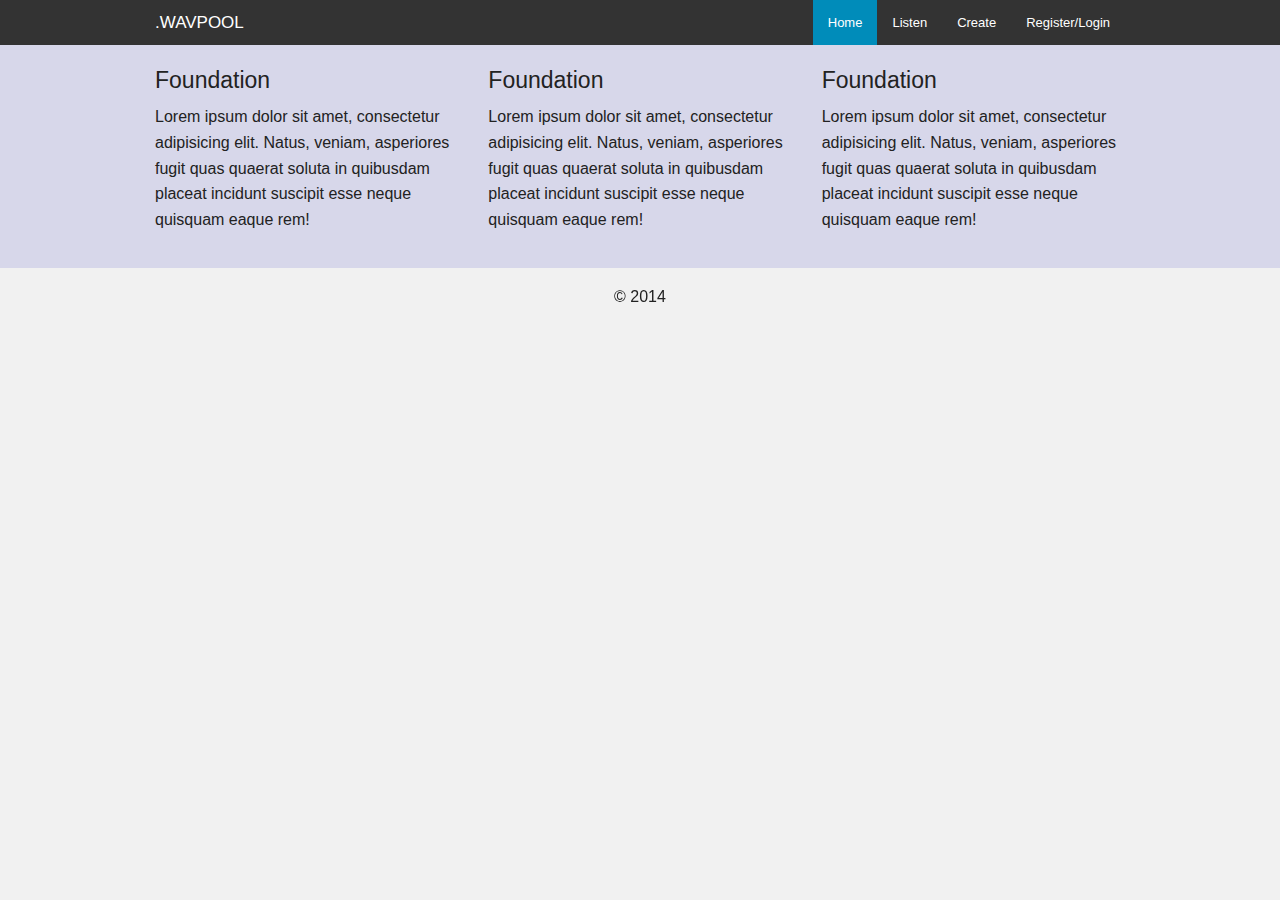
<file: wavpool/index.html>
<!doctype html>
<!--[if IE 9]><html class="lt-ie10" lang="en" > <![endif]-->
<html class="no-js" lang="en">
  <head>
    <meta charset="utf-8" />
    <meta name="viewport" content="width=device-width, initial-scale=1.0" />
    <title>.wavpool</title>
    <link rel="stylesheet" href="css/foundation.min.css" />
    <link rel="stylesheet" href="css/general.css" />
  </head>
  <body>
  	<section class="navigation-section show-for-large-up">
      <div class="row">
        <div class="large-12 columns">
          <nav class="top-bar" data-topbar>
            <ul class="title-area">
              <li class="name">
                <h1>.wavpool</h1>
              </li>
            </ul>
            <section class="top-bar-section">
              <ul class="right">
                <li class="active"><a href="index.html">Home</a></li>
                <li><a href="listen.html">Listen</a></li>
                <li><a href="create.html">Create</a></li>
                <li><a href="register.html">Register/Login</a></li>
              </ul>
            </section>
          </nav>
        </div>
      </div>
    </section>
    <div class="off-canvas-wrap" data-offcanvas> 
      <div class="inner-wrap"> 
        <nav class="tab-bar hide-for-large-up"> 
          <section class="middle tab-bar-section"> 
            <h1 class="title">.wavpool</h1> 
          </section> 
          <section class="right-small"> 
            <a class="right-off-canvas-toggle menu-icon" href="#"><span></span></a> 
          </section> 
        </nav> 
        <aside class="right-off-canvas-menu"> 
          <ul class="off-canvas-list"> 
            <li class="active"><a href="index.html">Home</a></li>
            <li><a href="listen.html">Listen</a></li>
            <li><a href="create.html">Create</a></li>
            <li><a href="register.html">Login/Register</a></li>
          </ul> 
        </aside> 
        <section class="main-section"> 
          <!-- ALL SECTIONS GO HERE -->
          <footer>
            <div class="row">
              <div class="small-12 medium-4 large-4 columns">
                  <h4>Foundation</h4>
                  <p>Lorem ipsum dolor sit amet, consectetur adipisicing elit. Natus, veniam, asperiores fugit quas quaerat soluta in quibusdam placeat incidunt suscipit esse neque quisquam eaque rem!</p>
              </div>
       
              <div class="small-12 medium-4 large-4 columns">
                  <h4>Foundation</h4>
                  <p>Lorem ipsum dolor sit amet, consectetur adipisicing elit. Natus, veniam, asperiores fugit quas quaerat soluta in quibusdam placeat incidunt suscipit esse neque quisquam eaque rem!</p>
              </div>
       
              <div class="small-12 medium-4 large-4 columns">
                  <h4>Foundation</h4>
                  <p>Lorem ipsum dolor sit amet, consectetur adipisicing elit. Natus, veniam, asperiores fugit quas quaerat soluta in quibusdam placeat incidunt suscipit esse neque quisquam eaque rem!</p>
              </div>
            </div>
          </footer>
          <section class="full-width copyright-section">
              <div class="row">
                  <div class="small-12 columns">
                      <p>&copy; 2014</p>
                  </div>
              </div>
          </section>
        </section> 
        <a class="exit-off-canvas"></a> 
      </div> 
    </div>
    <script src="js/vendor/modernizr.js"></script>
    <script src="js/vendor/jquery.js"></script>
    <script src="js/foundation.min.js"></script>
    <script>
      $(document).foundation();
    </script>
  </body>
</html>
</file>
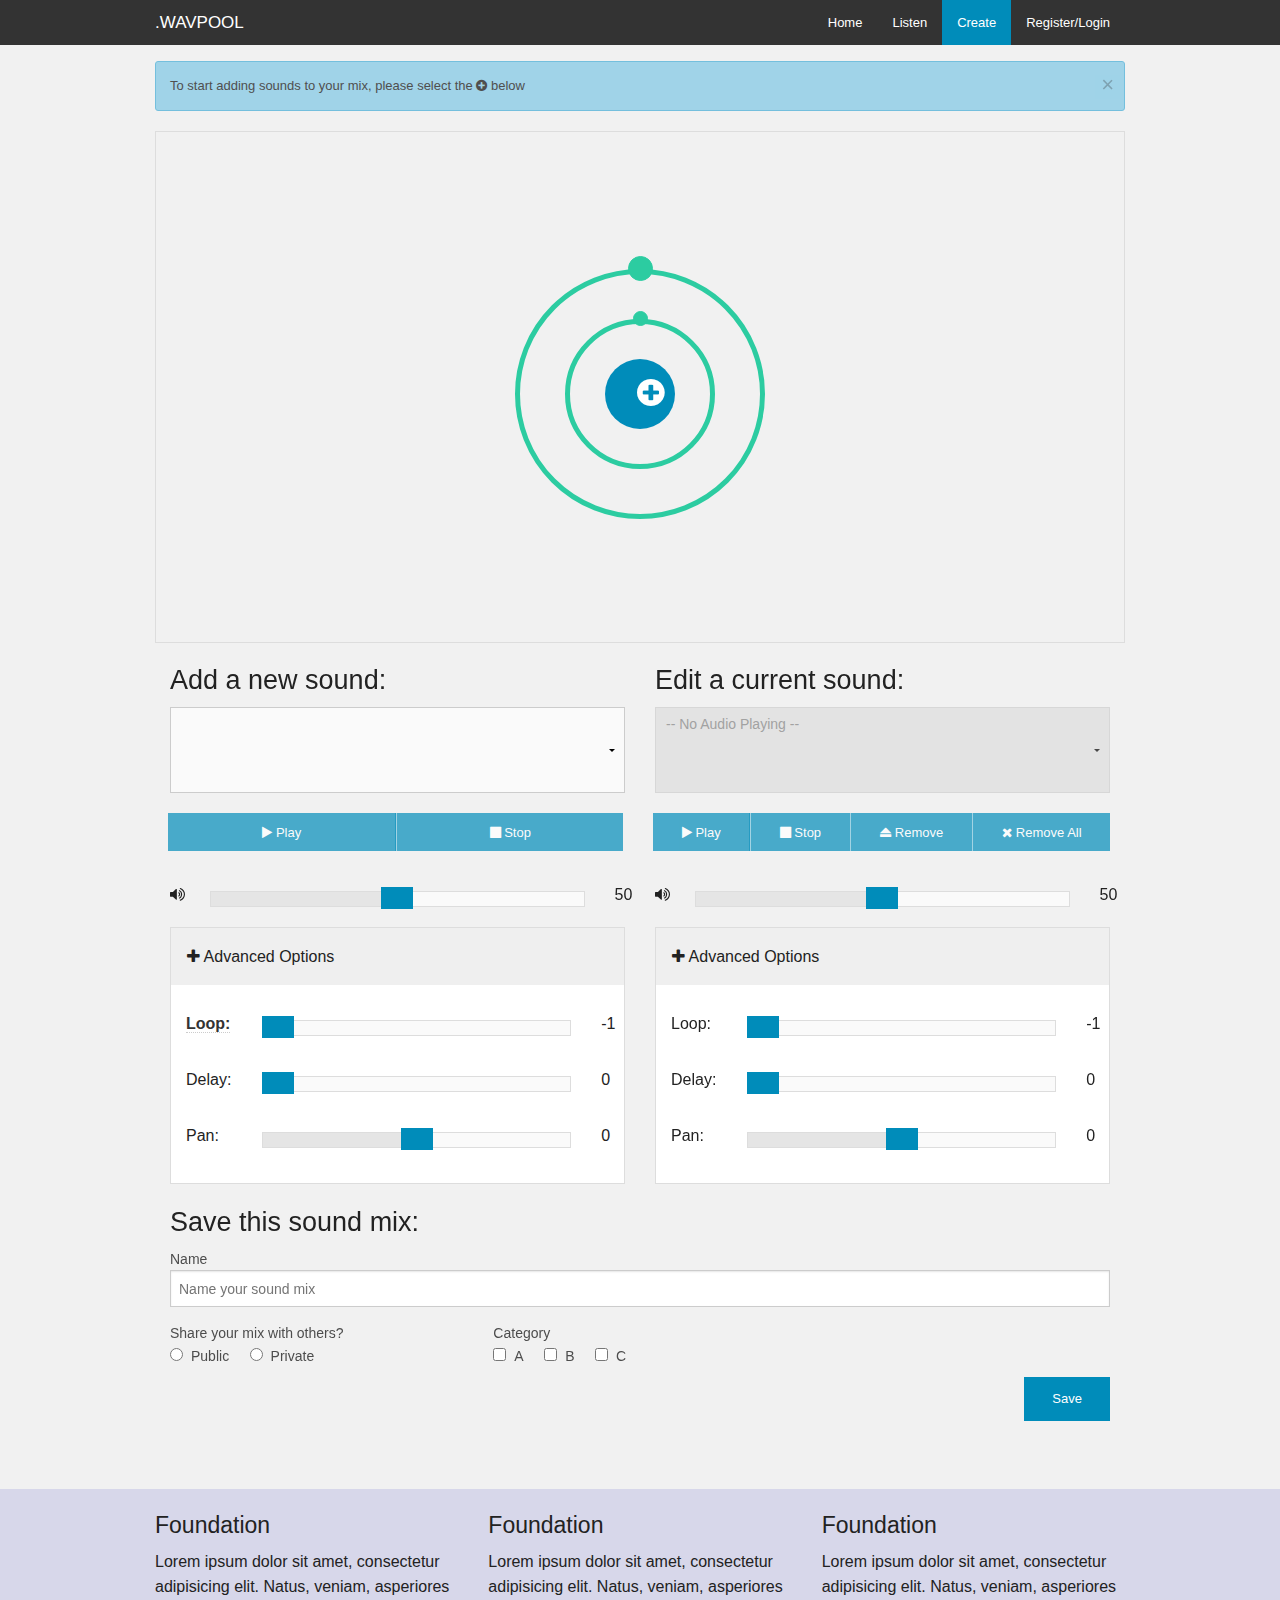
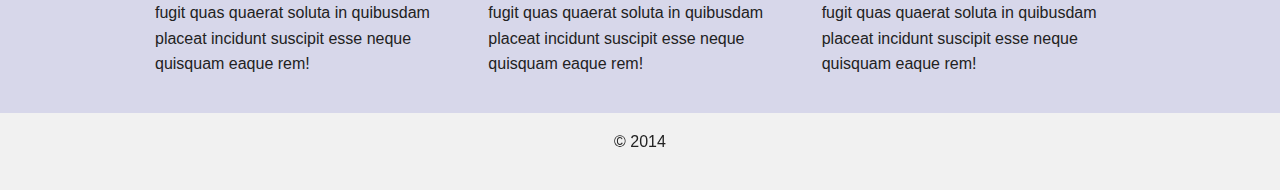
<file: wavpool/create.html>
<!doctype html>
<!--[if IE 9]><html class="lt-ie10" lang="en" > <![endif]-->
<html class="no-js" lang="en">
  <head>
    <meta charset="utf-8" />
    <meta name="viewport" content="width=device-width, initial-scale=1.0" />
    <title>.wavpool // ambient sound mixer</title>
    <link rel="stylesheet" href="http://maxcdn.bootstrapcdn.com/font-awesome/4.3.0/css/font-awesome.min.css">
    <link rel="stylesheet" href="css/foundation.min.css" />
    <link rel="stylesheet" href="css/general.css" />
    <link rel="stylesheet" href="css/create.css" />
  </head>
  <body onload="init()">

    <section class="navigation-section show-for-large-up">
      <div class="row">
        <div class="large-12 columns">
          <nav class="top-bar" data-topbar>
            <ul class="title-area">
              <li class="name">
                <h1>.wavpool</h1>
              </li>
            </ul>
            <section class="top-bar-section">
              <ul class="right">
                <li><a href="index.html">Home</a></li>
                <li><a href="listen.html">Listen</a></li>
                <li class="active"><a href="create.html">Create</a></li>
                <li><a href="register.html">Register/Login</a></li>
              </ul>
            </section>
          </nav>
        </div>
      </div>
    </section>

    <div class="off-canvas-wrap" data-offcanvas> 
      <div class="inner-wrap"> 
        <nav class="tab-bar hide-for-large-up"> 
          <section class="middle tab-bar-section"> 
            <h1 class="title">.wavpool</h1> 
          </section> 
          <section class="right-small"> 
            <a class="right-off-canvas-toggle menu-icon" href="#"><span></span></a> 
          </section> 
        </nav> 
        <aside class="right-off-canvas-menu"> 
          <ul class="off-canvas-list"> 
            <li><a href="index.html">Home</a></li>
            <li><a href="listen.html">Listen</a></li>
            <li class="active"><a href="create.html">Create</a></li>
            <li><a href="register.html">Login/Register</a></li>
          </ul> 
        </aside> 
        <section class="main-section"> 
          <section id="audio" class="full-width">
            <div id="interface" class="row">
              <div class="small-12 medium-12 large-12 columns">
                <div data-alert class="alert-box info radius">
                  To start adding sounds to your mix, please select the <i class="fa fa-plus-circle"></i> below
                  <a href="#" class="close">&times;</a>
                </div>
                <!-- All sound sliders go here -->
                <div id="sliders" class="small-12 medium-12 large-12 columns">
                  <div id="slider1" class="center"></div>
                  <div id="slider0" class="center"></div>
                  <div class="center">
                    <button id="addSound"><i class="fa fa-plus-circle"></i></button>
                  </div>
                </div>

                <!-- Add a new sound options -->
                <div id="addSoundOpts" class="large-6 show-for-large-up columns">
                  <h3>Add a new sound:</h3>
                  <form>
                    <select id="library" multiple="multiple" class="select"></select>
                  </form>
                  <ul id="addbtns" class="button-group even-2">
                    <li><a href="#" class="small button disabled"><i class="fa fa-play"></i> Play</a></li>
                    <li><a href="#" class="small button disabled"><i class="fa fa-stop"></i> Stop</a></li>
                  </ul>
                  <div class="row">
                    <span class="small-1 medium-1 large-1 columns slabel"><i class="fa fa-volume-up"></i></span>
                    <div class="small-10 medium-10 large-10 columns">
                      <div id="addvolume" class="range-slider" data-slider data-options="display_selector: #addVOutput;">
                        <span class="range-slider-handle" role="slider" tabindex="0"></span>
                        <span class="range-slider-active-segment"></span>
                      </div>
                    </div>
                    <div class="small-1 medium-1 large-1 columns">
                      <span id="addVOutput" class="output"></span>
                    </div>
                  </div>
                  <ul class="accordion small-12 medium-12 large-12 columns" data-accordion="">
                    <li class="accordion-navigation">
                      <a href="#aadvopts"><i class="fa fa-plus"></i> Advanced Options</a>
                      <div id="aadvopts" class="content active">
                        <!-- Loop Slider -->
                        <div class="row">
                          <div class="small-2 medium-2 large-2 columns slabel">
                            <span class="has-tip"data-tooltip aria-haspopup="true" title="The number of times to loop sound. [-1 is to loop forever]">Loop:</span>
                          </div>
                          <div class="small-9 medium-9 large-9 columns">
                            <div id="addloop" class="range-slider" data-slider data-options="start: -1; end: 100; display_selector: #addLOutput;">
                              <span class="range-slider-handle" role="slider" tabindex="0"></span>
                              <span class="range-slider-active-segment"></span>
                            </div>
                          </div>
                          <div class="small-1 medium-1 large-1 columns">
                            <span id="addLOutput" class="output"></span>
                          </div>
                        </div>
                        <!-- Delay Slider -->
                        <div class="row">
                          <span class="small-2 medium-2 large-2 columns slabel">Delay:</span>
                          <div class="small-9 medium-9 large-9 columns">
                            <div id="adddelay" class="range-slider" data-slider data-options="display_selector: #addDOutput;">
                              <span class="range-slider-handle" role="slider" tabindex="0"></span>
                              <span class="range-slider-active-segment"></span>
                            </div>
                          </div>
                          <div class="small-1 medium-1 large-1 columns">
                            <span id="addDOutput" class="output"></span>
                          </div>
                        </div>
                        <!-- Pan Slider -->
                        <div class="row">
                          <span class="small-2 medium-2 large-2 columns slabel">Pan:</span>
                          <div class="small-9 medium-9 large-9 columns">
                            <div id="addpan" class="range-slider" data-slider data-options="start:-1; end: 1; display_selector: #addPOutput;">
                              <span class="range-slider-handle" role="slider" tabindex="0"></span>
                              <span class="range-slider-active-segment"></span>
                            </div>
                          </div>
                          <div class="small-1 medium-1 large-1 columns">
                            <span id="addPOutput" class="output"></span>
                          </div>
                        </div>
                      </div>
                    </li>
                  </ul>
                </div>

                <!-- Edit current playing sounds -->
                <div id="editSoundOpts" class="large-6 show-for-large-up columns">
                  <h3>Edit a current sound:</h3>
                  <form>
                    <select id="nowPlaying" multiple="multiple" disabled="disabled" class="select">
                      <option value="-1">-- No Audio Playing --</option>
                    </select>
                  </form>
                  <ul id="editbtns" class="button-group">
                    <li><a href="#" class="small button disabled"><i class="fa fa-play"></i> Play</a></li>
                    <li><a href="#" class="small button disabled"><i class="fa fa-stop"></i> Stop</a></li>
                    <li><a href="#" class="small button disabled"><i class="fa fa-eject"></i> Remove</a></a></li>
                    <li><a href="#" class="small button disabled"><i class="fa fa-times"></i> Remove All</a></a></li>
                  </ul>
                  <div class="row">
                    <span class="small-1 medium-1 large-1 columns slabel"><i class="fa fa-volume-up"></i></span>
                    <div class="small-10 medium-10 large-10 columns">
                      <div id="editvolume" class="range-slider" data-slider data-options="display_selector: #editVOutput;">
                        <span class="range-slider-handle" role="slider" tabindex="0"></span>
                        <span class="range-slider-active-segment"></span>
                      </div>
                    </div>
                    <div class="small-1 medium-1 large-1 columns">
                      <span id="editVOutput" class="output"></span>
                    </div>
                  </div>
                  <ul class="accordion small-12 medium-12 large-12 columns" data-accordion="">
                    <li class="accordion-navigation">
                      <a href="#eadvopts"><i class="fa fa-plus"></i> Advanced Options</a>
                      <div id="eadvopts" class="content active">
                        <!-- Loop Slider -->
                        <div class="row">
                          <span class="small-2 medium-2 large-2 columns slabel">Loop:</span>
                          <div class="small-9 medium-9 large-9 columns">
                            <div id="editloop" class="range-slider" data-slider data-options="start: -1; end: 100; display_selector: #editLOutput;">
                              <span class="range-slider-handle" role="slider" tabindex="0"></span>
                              <span class="range-slider-active-segment"></span>
                            </div>
                          </div>
                          <div class="small-1 medium-1 large-1 columns">
                            <span id="editLOutput" class="output"></span>
                          </div>
                        </div>
                        <!-- Delay Slider -->
                        <div class="row">
                          <span class="small-2 medium-2 large-2 columns slabel">Delay:</span>
                          <div class="small-9 medium-9 large-9 columns">
                            <div id="editdelay" class="range-slider" data-slider data-options="display_selector: #editDOutput;">
                              <span class="range-slider-handle" role="slider" tabindex="0"></span>
                              <span class="range-slider-active-segment"></span>
                            </div>
                          </div>
                          <div class="small-1 medium-1 large-1 columns">
                            <span id="editDOutput" class="output"></span>
                          </div>
                        </div>
                        <!-- Pan Slider -->
                        <div class="row">
                          <span class="small-2 medium-2 large-2 columns slabel">Pan:</span>
                          <div class="small-9 medium-9 large-9 columns">
                            <div id="editpan" class="range-slider" data-slider data-options="start:-1; end: 1; display_selector: #editPOutput;">
                              <span class="range-slider-handle" role="slider" tabindex="0"></span>
                              <span class="range-slider-active-segment"></span>
                            </div>
                          </div>
                          <div class="small-1 medium-1 large-1 columns">
                            <span id="editPOutput" class="output"></span>
                          </div>
                        </div>
                      </div>
                    </li>
                  </ul>
                </div>

                <!-- Save mix -->
                <div id="saveOpts" class="large-12 show-for-large-up columns">
                  <h3>Save this sound mix:</h3>
                  <form>
                    <div class="row"> 
                      <div class="large-12 columns"> 
                        <label>Name <input type="text" placeholder="Name your sound mix" /> </label> 
                      </div> 
                    </div> 
                    <div class="row"> 
                      <div class="large-4 columns">
                        <label>Share your mix with others?</label>
                        <input type="radio" name="public" value="public" id="public"><label for="public">Public</label>
                        <input type="radio" name="private" value="private" id="private"><label for="private">Private</label>
                      </div>
                      <div class="large-8 columns"> 
                        <label>Category</label> 
                        <input id="checkbox1" type="checkbox"><label for="checkbox1">A</label> 
                        <input id="checkbox2" type="checkbox"><label for="checkbox2">B</label> 
                        <input id="checkbox2" type="checkbox"><label for="checkbox2">C</label> 
                      </div> 
                    </div> 
                    <button id="save" class="small button">Save</button>
                  </form>
                </div>
              </div>
            </div>
            <div id="error" class="row">
              <div class="small-12 medium-12 large-12 columns">
                <h2>Error!</h2> Your browser does not support CreateJS
              </div> 
            </div>
          </section>
          <footer>
            <div class="row">
              <div class="small-12 medium-4 large-4 columns">
                  <h4>Foundation</h4>
                  <p>Lorem ipsum dolor sit amet, consectetur adipisicing elit. Natus, veniam, asperiores fugit quas quaerat soluta in quibusdam placeat incidunt suscipit esse neque quisquam eaque rem!</p>
              </div>
       
              <div class="small-12 medium-4 large-4 columns">
                  <h4>Foundation</h4>
                  <p>Lorem ipsum dolor sit amet, consectetur adipisicing elit. Natus, veniam, asperiores fugit quas quaerat soluta in quibusdam placeat incidunt suscipit esse neque quisquam eaque rem!</p>
              </div>
       
              <div class="small-12 medium-4 large-4 columns">
                  <h4>Foundation</h4>
                  <p>Lorem ipsum dolor sit amet, consectetur adipisicing elit. Natus, veniam, asperiores fugit quas quaerat soluta in quibusdam placeat incidunt suscipit esse neque quisquam eaque rem!</p>
              </div>
            </div>
          </footer>
          <section class="full-width copyright-section">
              <div class="row">
                  <div class="small-12 columns">
                      <p>&copy; 2014</p>
                  </div>
              </div>
          </section>
        </section> 
        <a class="exit-off-canvas"></a> 
      </div> 
    </div>

    <script src="js/vendor/modernizr.js"></script>
    <script src="https://code.createjs.com/createjs-2014.12.12.min.js"></script>
    <script src="js/vendor/jquery.js"></script>
    <script src="js/foundation.min.js"></script>
    <script src="js/foundation/foundation.slider.js"></script>
    <script src="js/foundation/foundation.accordion.js"></script>
    <script src="js/circular-slider.min.js"></script>
    <script src="js/create.js"></script>
    <script>
      $(document).foundation();
      $('#addloop, #editloop').foundation('slider', 'set_value', -1);
      $('#adddelay, #editdelay').foundation('slider', 'set_value', 0);
      $('#slider0').CircularSlider({
        radius: 75,
        innerCircleRatio: '0.1',
      });
      $('#slider1').CircularSlider({
        radius: 125,
        innerCircleRatio: '0.1',
      });
    </script>
  </body>
</html>
</file>
<file: wavpool/css/general.css>
body {
    background-color: #f1f1f1;
    height: 100%;
}
h1 {
    color: white;
}
.full-width {
    min-width: 100%;
}
.navigation-section {
    background-color: #333;
}
.top-bar li {
    text-transform: uppercase;
}
footer {
    background-color: #D7D7EA;
    padding: 1em 0;
}
.copyright-section {
    padding: 1em 0;
    text-align: center;
}
</file>
<file: wavpool/css/create.css>
ul, li {
  padding: 0;
  margin: 0;
}
#audio {
  height: 100%;
  padding: 1em;
}
#error {
  display: none;
}
.center {
  position: absolute;
  top: 50%;
  left: 50%;
}
#sliders {
  height: 32em;
  border: 1px solid #DDD;
  margin-bottom: 1em;
}
#slider0 {
  margin: -75px -82px;
} #slider1 {
  margin: -130px -137px
}
#addSound {
  height: 70px;
  width: 70px;
  margin: -35px; 
  border-radius: 100px;
  font-size: 2em;
}
.output, .slabel {
  line-height: 3em;
}
.accordion.columns {
  padding: 0;
}
.accordion {
  border: 1px solid #DDD;
  background-color: white;
}
#addbtns .small, #editbtns .small {
  padding: 0.7rem 1.8rem 0.7rem;
}
#saveOpts {
  margin-top: 1em;
}
#save {
  float: right;
}
footer {
  margin-top: 2em;
}


/*! The MIT License (MIT)

Copyright (c) 2014 Prince John Wesley <princejohnwesley@gmail.com>

Permission is hereby granted, free of charge, to any person obtaining a copy
of this software and associated documentation files (the "Software"), to deal
in the Software without restriction, including without limitation the rights
to use, copy, modify, merge, publish, distribute, sublicense, and/or sell
copies of the Software, and to permit persons to whom the Software is
furnished to do so, subject to the following conditions:

The above copyright notice and this permission notice shall be included in all
copies or substantial portions of the Software.

THE SOFTWARE IS PROVIDED "AS IS", WITHOUT WARRANTY OF ANY KIND, EXPRESS OR
IMPLIED, INCLUDING BUT NOT LIMITED TO THE WARRANTIES OF MERCHANTABILITY,
FITNESS FOR A PARTICULAR PURPOSE AND NONINFRINGEMENT. IN NO EVENT SHALL THE
AUTHORS OR COPYRIGHT HOLDERS BE LIABLE FOR ANY CLAIM, DAMAGES OR OTHER
LIABILITY, WHETHER IN AN ACTION OF CONTRACT, TORT OR OTHERWISE, ARISING FROM,
OUT OF OR IN CONNECTION WITH THE SOFTWARE OR THE USE OR OTHER DEALINGS IN THE
SOFTWARE.

**/


.jcs {
  position: relative;
  border-style: solid;
  border-radius: 100%;   
  border-color: #2CCCA1;
  -moz-box-sizing: border-box;
       box-sizing: border-box;
  border-width: 5px;
  cursor: pointer;
}

.jcs-value {
  position: absolute;
  border-style: none;
  border-radius: 100%;
  border: 2px solid rgb(236, 248, 212);
  text-align : center;
  pointer-events: none;
  line-height: 4em;
  color: white;
  background-color: #2CCCA1;
  outline: none;
}

.jcs-indicator {
    
  position: absolute;
  border-radius: 100%;
  background-color: #2CCCA1;
  border: 1px solid #2CCCA1;
  -moz-box-sizing: border-box;
       box-sizing: border-box;
  pointer-events : none;
}
.jcs-panel {
  position: relative;
  display: inline-block;
  border-style: solid;
  border-color: transparent;
  cursor: pointer;
}


.jcs-value img {
  border-radius: 100%;
  background: transparent;
  width: inherit;
  height: inherit;
}

.noselect {
    -webkit-touch-callout: none;
    -webkit-user-select: none;
    -khtml-user-select: none;
    -moz-user-select: none;
    -ms-user-select: none;
    user-select: none;
}
</file>
